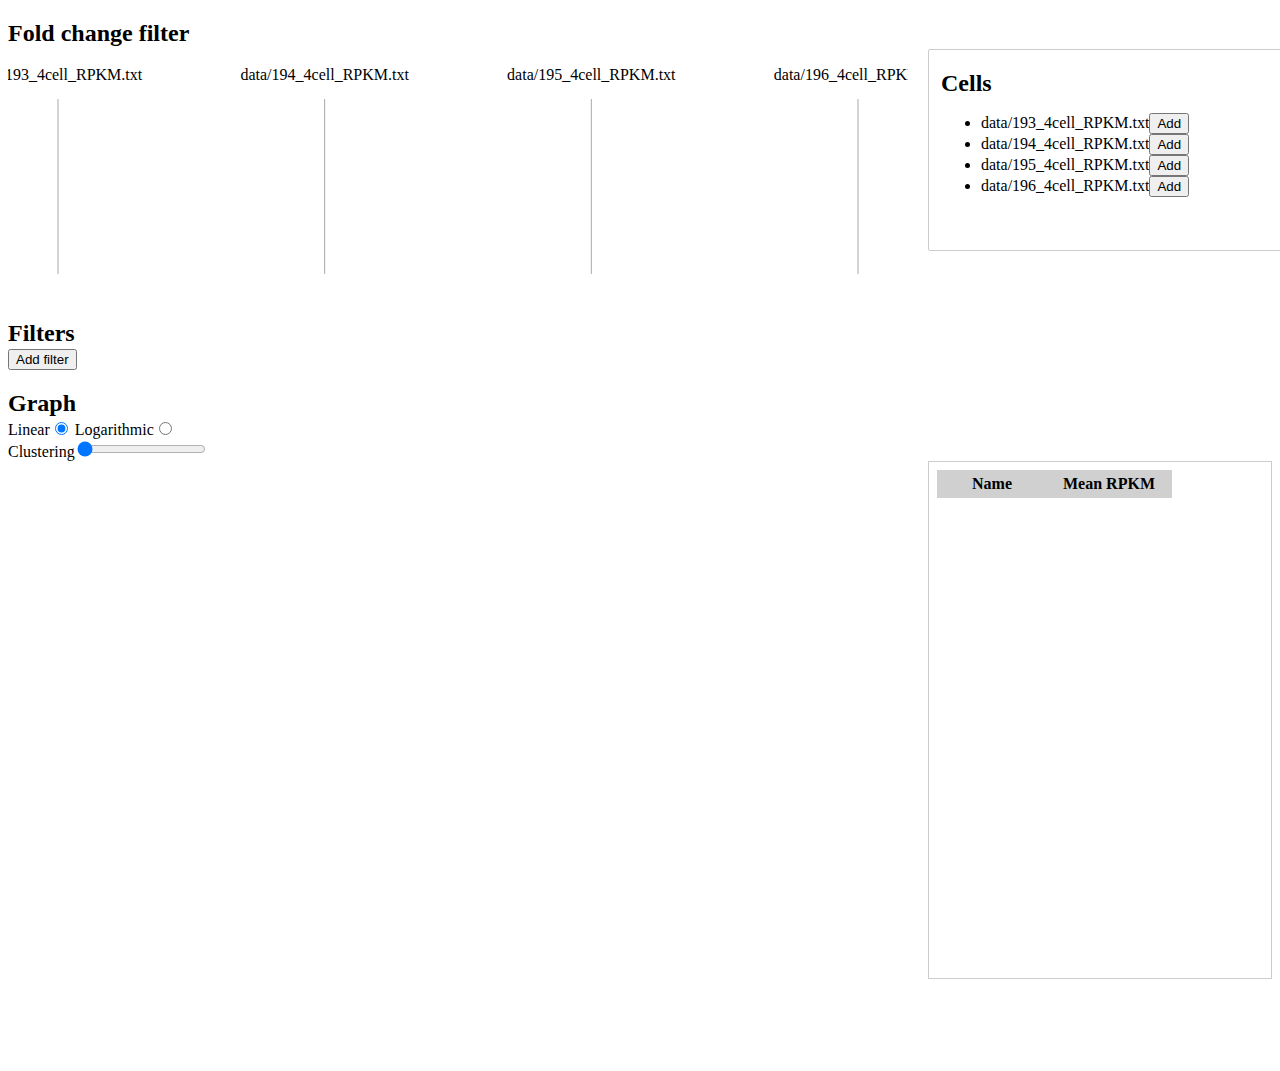
<file: index.html>
<!doctype html>
<html>

  <head>
    <meta charset="utf-8">
    <title>Sequencing data browser</title>
    <link rel="stylesheet" type="text/css" href="./drawing_pad.css">
    <style type="text/css">
      .axis path, .axis line {
        fill: none;
        stroke: black;
      }
      .link-icon:before {
        content: " ";
        background-image: url('/lib/1417516031_link-external.svg');
        width: 13px;
        height: 16px;
        display: inline-block;
        background-size: 13px 16px;
        margin-right: 5px;

        position: relative;
        top: 3px;
      }

      #the-main-svg { position: absolute; }

      #the-table {
        border-collapse: collapse;
      }

      #the-table th {
        min-width: 100px;
      }

      #the-table th {
        padding: 4px 8px;
        background: #d0d0d0;
        cursor: pointer;
      }

      #data-table tr:hover {
        background: rgb(220, 220, 230);
      }

      #the-table, th, tr, td {
        border: 1px solid #d0d0d0;
      }

      #data-table tr td {
        padding: 4px;
        font-family: monospace;
      }

      #data-table tr td:nth-child(2) {
        text-align: right;
      }

      table th.sort-header:after {
        content:'';
        float:right;
        margin-top:7px;
        border-width:0 4px 4px;
        border-style:solid;
        border-color:#404040 transparent;
        visibility:hidden;
      }
      table th.sort-header:hover:after {
        visibility:visible;
      }
      table th.sort-up:after,
      table th.sort-down:after,
      table th.sort-down:hover:after {
        visibility:visible;
        opacity:0.4;
      }
      table th.sort-up:after {
        border-bottom:none;
        border-width:4px 4px 0;
      }

      #drawing-pad {
        position: absolute;
      }

      #cells-container {
        margin-left: 920px;
        border: 1px solid #ccc;
        border-radius: 2px;
        width: 400px;
        height: 200px;
        padding: 0px 12px;
      }

      #aaa {
        height: 280px;
      }

      h2 {
        margin-bottom: 2px;
      }

      #table-container {
        margin-left: 920px;
        height: 500px;
        overflow-y: auto;
        border: 1px solid #ccc;
        padding: 8px;
      }


    </style>
  </head>

  <body>

  <div id="aaa">
    <h2>Fold change filter</h2>
    <div id="drawing-pad"></div>

    <div id="cells-container">
      <h2>Cells</h2>
      <ul id="present-cells"></ul>
    </div>
  </div>


    <h2>Filters</h2>
    <div id="filters">
    </div>
    <button id="js-add-filter" type="button">Add filter</button>

    <div id="basic-filter" style="display: none;">
      <select name="quantity">
        <option value=""></option>
        <option value="any">Any</option>
        <option value="all">All</option>
      </select>
      cells have an RPKM 
      <select name="limit">
        <option value=""></option>
        <option value="gt">greater than</option>
        <option value="lt">less than</option>
      </select>
      <input name="value" type="text" />.
      <button data-action="save">Save</button>
      <button data-action="cancel">Cancel</button>
    </div>

    <h2>Graph</h2>
    <form id="scale">
      <label>Linear</label><input checked="true" type="radio" name="scale" value="linear">
      <label>Logarithmic</label><input id="scale_log" type="radio" name="scale" value="log">
      <div>
        <label>Clustering</label><input id="clustering" type="range" value=10 min=10 max=300>
      </div>
    </form>
    <div id="vis_container"></div>

    <div id="table-container">
      <div id="table-label"></div>
      <table id="the-table">
        <thead>
          <tr id="table-headers">
            <th class="sort-default">Name</th>
            <th>Mean RPKM</th>
          </tr>
        </thead>
        <tbody id="data-table">
        </tbody>
      </table>
    </div>

    <script type="text/javascript" src="lib/d3.v3.js"></script>
    <script type="text/javascript" src="lib/jquery-2.1.1.min.js"></script>
    <script type="text/javascript" src="lib/tablesort.min.js"></script>
    <script type="text/javascript" src="lib/FileSaver.min.js"></script>
    <script type="text/javascript" src="drawing_pad.js"></script>
    <script type="text/javascript" src="organism.js"></script>
    <script type="text/javascript" src="index.js"></script>
  </body>

</html>
</file>
<file: drawing_pad.css>
/*
body {
	font-family: Century Gothic;
	background-color: lavender;
	width: 1000;
	margin-left: auto;
	margin-right: auto;
}

button {
	margin-bottom: .5em;
	margin-left: .25em;
	margin-right: .25em;
<!--	font-family: Century Gothic; -->

}
*/

.notSelectable {
	-webkit-user-select: none;
	-khtml-user-select: none;
	-moz-user-select: none;
	-ms-user-select: none;
	-o-user-select: none;
	user-select: none;
}

.padbg {
	background-color: white;
}

.legend {
	background-color: red;
}

.bigBlock {
	background-color: blue;
}

.paramLine {
	stroke: darkblue;
	stroke-width: 3;
	stroke-linecap: round;
	marker-end: circle;
	/* marker start, mid, end */
}
</file>
